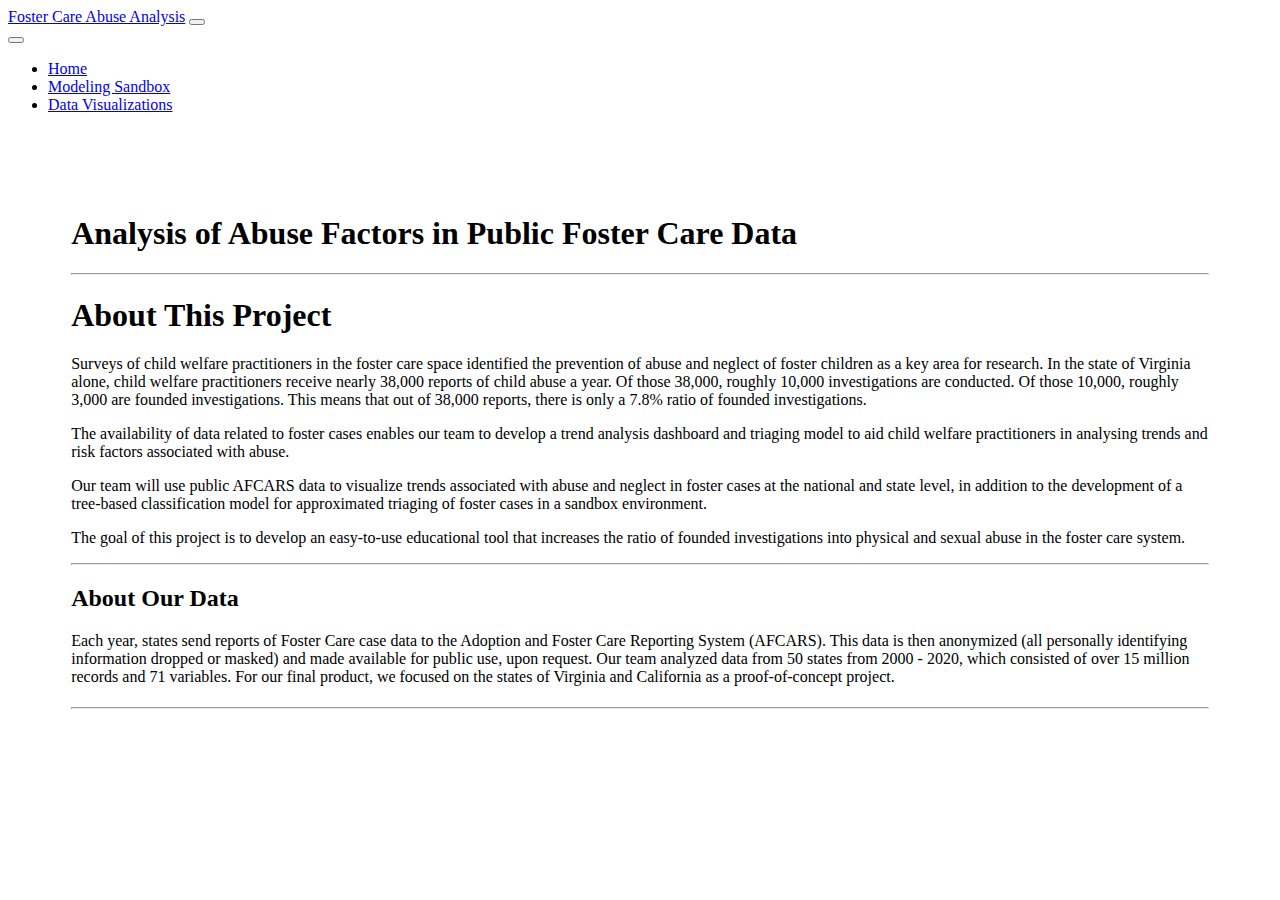
<file: webapp/index.html>
<!DOCTYPE html>

<html>

<head>
    <meta charset="utf-8">
    <meta http-equiv="X-UA-Compatible" content="IE=edge">
    <title></title>
    <meta name="description" content="">
    <meta name="viewport" content="width=device-width, initial-scale=1">
    <link href="https://cdn.jsdelivr.net/npm/bootstrap@5.2.2/dist/css/bootstrap.min.css" rel="stylesheet" integrity="sha384-Zenh87qX5JnK2Jl0vWa8Ck2rdkQ2Bzep5IDxbcnCeuOxjzrPF/et3URy9Bv1WTRi" crossorigin="anonymous">
    <link rel="stylesheet" href="style.css">
</head>

<body>
    <!--NAVBAR-->
    <nav class="navbar fixed-top navbar-expand-lg navbar-dark bg-dark" aria-label="Offcanvas navbar large">
        <div class="container-fluid">
            <a class="navbar-brand" href="#">Foster Care Abuse Analysis</a>
            <button class="navbar-toggler" type="button" data-bs-toggle="offcanvas" data-bs-target="#offcanvasNavbar2" aria-controls="offcanvasNavbar2">
        <span class="navbar-toggler-icon"></span>
      </button>
            <div class="offcanvas offcanvas-end text-bg-dark" tabindex="-1" id="offcanvasNavbar2" aria-labelledby="offcanvasNavbar2Label">
                <div class="offcanvas-header">
                    <button type="button" class="btn-close btn-close-white" data-bs-dismiss="offcanvas" aria-label="Close"></button>
                </div>
                <div class="offcanvas-body">
                    <ul class="navbar-nav justify-content-end flex-grow-1 pe-3">
                        <li class="nav-item">
                            <a class="nav-link active" aria-current="page" href="#">Home</a>
                        </li>
                        <li class="nav-item">
                            <a class="nav-link" href="sandbox.html">Modeling Sandbox</a>
                        </li>
                        <li class="nav-item">
                            <a class="nav-link" href="visualizations.html">Data Visualizations</a>
                        </li>
                    </ul>

                </div>
            </div>
        </div>
    </nav>
    <div class="content">
        <!--Hero Viz-->
        <div class="px-4 pt-5 my-5 text-center border-bottom">
            <h1 class="display-4 fw-bold">Analysis of Abuse Factors in Public Foster Care Data</h1>
            <hr>
            <p></p>
            <div class="col-lg-12 mx-auto">
                <h1>About This Project</h1>
                <p>Surveys of child welfare practitioners in the foster care space identified the prevention of abuse and neglect of foster children as a key area for research. In the state of Virginia alone, child welfare practitioners receive nearly 38,000
                    reports of child abuse a year. Of those 38,000, roughly 10,000 investigations are conducted. Of those 10,000, roughly 3,000 are founded investigations. This means that out of 38,000 reports, there is only a 7.8% ratio of founded investigations.
                </p>
                <p>The availability of data related to foster cases enables our team to develop a trend analysis dashboard and triaging model to aid child welfare practitioners in analysing trends and risk factors associated with abuse.
                </p>
                <p>
                    </strong>Our team will use public AFCARS data to visualize trends associated with abuse and neglect in foster cases at the national and state level, in addition to the development of a tree-based classification model for approximated triaging
                    of foster cases in a sandbox environment.</p>
                <p>
                    </strong> The goal of this project is to develop an easy-to-use educational tool that increases the ratio of founded investigations into physical and sexual abuse in the foster care system. </p>
                <p></p>
                <hr>
                <h2>About Our Data</h2>
                <p>Each year, states send reports of Foster Care case data to the Adoption and Foster Care Reporting System (AFCARS). This data is then anonymized (all personally identifying information dropped or masked) and made available for public use,
                    upon request. Our team analyzed data from 50 states from 2000 - 2020, which consisted of over 15 million records and 71 variables. For our final product, we focused on the states of Virginia and California as a proof-of-concept project.</p>
                <h1></h1>
                <hr>
            </div>
            <div class="col-lg-12 mx-auto">

            </div>
        </div>
        <!--Dashboard visualizations-->



    </div>

    <script src="" async defer></script>
    <script src="https://cdn.jsdelivr.net/npm/bootstrap@5.2.2/dist/js/bootstrap.bundle.min.js" integrity="sha384-OERcA2EqjJCMA+/3y+gxIOqMEjwtxJY7qPCqsdltbNJuaOe923+mo//f6V8Qbsw3" crossorigin="anonymous"></script>

</body>

</html>
</file>
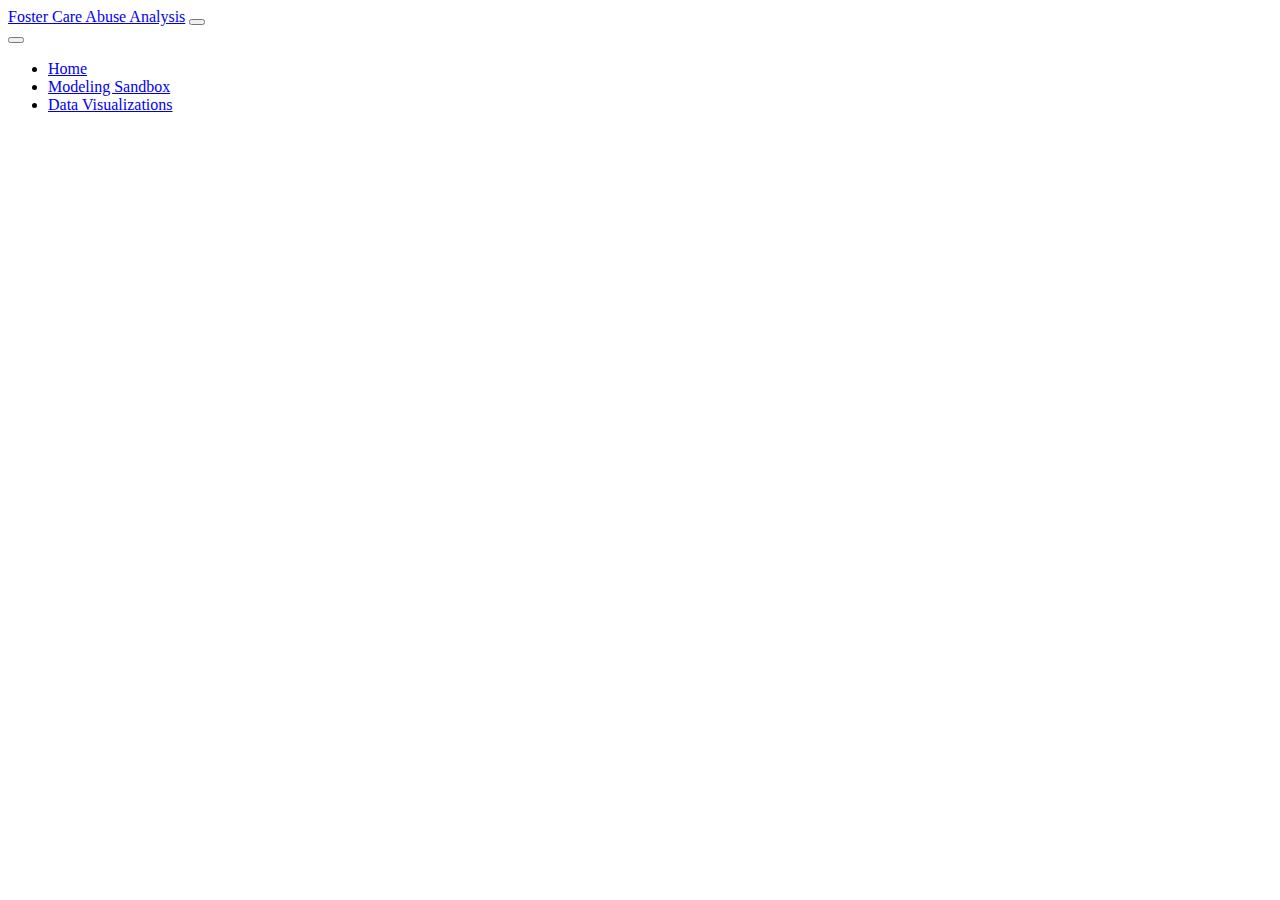
<file: webapp/visualizations.html>
<!DOCTYPE html>

<html>

<head>
    <meta charset="utf-8">
    <meta http-equiv="X-UA-Compatible" content="IE=edge">
    <title></title>
    <meta name="description" content="">
    <meta name="viewport" content="width=device-width, initial-scale=1">
    <link href="https://cdn.jsdelivr.net/npm/bootstrap@5.2.2/dist/css/bootstrap.min.css" rel="stylesheet" integrity="sha384-Zenh87qX5JnK2Jl0vWa8Ck2rdkQ2Bzep5IDxbcnCeuOxjzrPF/et3URy9Bv1WTRi" crossorigin="anonymous">
    <link rel="stylesheet" href="style.css">
</head>

<body>
    <!--NAVBAR-->
    <nav class="navbar fixed-top navbar-expand-lg navbar-dark bg-dark" aria-label="Offcanvas navbar large">
        <div class="container-fluid">
            <a class="navbar-brand" href="#">Foster Care Abuse Analysis</a>
            <button class="navbar-toggler" type="button" data-bs-toggle="offcanvas" data-bs-target="#offcanvasNavbar2" aria-controls="offcanvasNavbar2">
        <span class="navbar-toggler-icon"></span>
      </button>
            <div class="offcanvas offcanvas-end text-bg-dark" tabindex="-1" id="offcanvasNavbar2" aria-labelledby="offcanvasNavbar2Label">
                <div class="offcanvas-header">
                    <button type="button" class="btn-close btn-close-white" data-bs-dismiss="offcanvas" aria-label="Close"></button>
                </div>
                <div class="offcanvas-body">
                    <ul class="navbar-nav justify-content-end flex-grow-1 pe-3">
                        <li class="nav-item">
                            <a class="nav-link" href="index.html">Home</a>
                        </li>
                        <li class="nav-item">
                            <a class="nav-link" href="sandbox.html">Modeling Sandbox</a>
                        </li>
                        <li class="nav-item">
                            <a class="nav-link active" aria-current="page" href="#">Data Visualizations</a>
                        </li>
                    </ul>

                </div>
            </div>
        </div>
    </nav>

    <!--Visualizations-->
    <!--Viz 1-->
    <div class="col-lg-12">
        <div class='tableauPlaceholder' id='viz1670192074041' style='position: relative'><noscript><a href='#'><img alt=' ' src='https:&#47;&#47;public.tableau.com&#47;static&#47;images&#47;na&#47;natlviz&#47;Infographic&#47;1_rss.png' style='border: none' /></a></noscript><object class='tableauViz' style='display:none;'><param name='host_url' value='https%3A%2F%2Fpublic.tableau.com%2F' /> <param name='embed_code_version' value='3' /> <param name='site_root' value='' /><param name='name' value='natlviz&#47;Infographic' /><param name='tabs' value='yes' /><param name='toolbar' value='yes' /><param name='static_image' value='https:&#47;&#47;public.tableau.com&#47;static&#47;images&#47;na&#47;natlviz&#47;Infographic&#47;1.png' /> <param name='animate_transition' value='yes' /><param name='display_static_image' value='yes' /><param name='display_spinner' value='yes' /><param name='display_overlay' value='yes' /><param name='display_count' value='yes' /><param name='language' value='en-US' /><param name='filter' value='publish=yes' /></object></div>
        <script type='text/javascript'>
            var divElement = document.getElementById('viz1670192074041');
            var vizElement = divElement.getElementsByTagName('object')[0];
            if (divElement.offsetWidth > 800) {
                vizElement.style.width = '100%';
                vizElement.style.minHeight = '750px';
                vizElement.style.maxHeight = (divElement.offsetWidth * 1.77) + 'px';
            } else if (divElement.offsetWidth > 500) {
                vizElement.style.width = '100%';
                vizElement.style.minHeight = '750px';
                vizElement.style.maxHeight = (divElement.offsetWidth * 1.77) + 'px';
            } else {
                vizElement.style.width = '100%';
                vizElement.style.minHeight = '750px';
                vizElement.style.maxHeight = (divElement.offsetWidth * 1.77) + 'px';
            }
            var scriptElement = document.createElement('script');
            scriptElement.src = 'https://public.tableau.com/javascripts/api/viz_v1.js';
            vizElement.parentNode.insertBefore(scriptElement, vizElement);
        </script>

        <!--Viz 2-->
        <div class='tableauPlaceholder' id='viz1670187238947' style='position: relative'><noscript><a href='#'><img alt=' ' src='https:&#47;&#47;public.tableau.com&#47;static&#47;images&#47;fo&#47;fostercaretimeline&#47;Data&#47;1_rss.png' style='border: none' /></a></noscript><object class='tableauViz' style='display:none;'><param name='host_url' value='https%3A%2F%2Fpublic.tableau.com%2F' /> <param name='embed_code_version' value='3' /> <param name='site_root' value='' /><param name='name' value='fostercaretimeline&#47;Data' /><param name='tabs' value='no' /><param name='toolbar' value='yes' /><param name='static_image' value='https:&#47;&#47;public.tableau.com&#47;static&#47;images&#47;fo&#47;fostercaretimeline&#47;Data&#47;1.png' /> <param name='animate_transition' value='yes' /><param name='display_static_image' value='yes' /><param name='display_spinner' value='yes' /><param name='display_overlay' value='yes' /><param name='display_count' value='yes' /><param name='language' value='en-US' /></object></div>
        <script type='text/javascript'>
            var divElement = document.getElementById('viz1670187238947');
            var vizElement = divElement.getElementsByTagName('object')[0];
            vizElement.style.width = '920px';
            vizElement.style.height = '852px';
            var scriptElement = document.createElement('script');
            scriptElement.src = 'https://public.tableau.com/javascripts/api/viz_v1.js';
            vizElement.parentNode.insertBefore(scriptElement, vizElement);
        </script>



        <!--Viz 3-->
        <div class='tableauPlaceholder' id='viz1670187256179' style='position: relative'><noscript><a href='#'><img alt=' ' src='https:&#47;&#47;public.tableau.com&#47;static&#47;images&#47;Pa&#47;Parentaldemographics-e&#47;Dashboard6&#47;1_rss.png' style='border: none' /></a></noscript><object class='tableauViz' style='display:none;'><param name='host_url' value='https%3A%2F%2Fpublic.tableau.com%2F' /> <param name='embed_code_version' value='3' /> <param name='site_root' value='' /><param name='name' value='Parentaldemographics-e&#47;Dashboard6' /><param name='tabs' value='no' /><param name='toolbar' value='yes' /><param name='static_image' value='https:&#47;&#47;public.tableau.com&#47;static&#47;images&#47;Pa&#47;Parentaldemographics-e&#47;Dashboard6&#47;1.png' /> <param name='animate_transition' value='yes' /><param name='display_static_image' value='yes' /><param name='display_spinner' value='yes' /><param name='display_overlay' value='yes' /><param name='display_count' value='yes' /><param name='language' value='en-US' /></object></div>
        <script type='text/javascript'>
            var divElement = document.getElementById('viz1670187256179');
            var vizElement = divElement.getElementsByTagName('object')[0];
            if (divElement.offsetWidth > 800) {
                vizElement.style.width = '1000px';
                vizElement.style.height = '827px';
            } else if (divElement.offsetWidth > 500) {
                vizElement.style.width = '1000px';
                vizElement.style.height = '827px';
            } else {
                vizElement.style.width = '100%';
                vizElement.style.height = '827px';
            }
            var scriptElement = document.createElement('script');
            scriptElement.src = 'https://public.tableau.com/javascripts/api/viz_v1.js';
            vizElement.parentNode.insertBefore(scriptElement, vizElement);
        </script>

        <!--Viz 4-->
        <div class='tableauPlaceholder' id='viz1670187270656' style='position: relative'><noscript><a href='#'><img alt=' ' src='https:&#47;&#47;public.tableau.com&#47;static&#47;images&#47;To&#47;Totalremovaltrends-b&#47;Story2&#47;1_rss.png' style='border: none' /></a></noscript><object class='tableauViz' style='display:none;'><param name='host_url' value='https%3A%2F%2Fpublic.tableau.com%2F' /> <param name='embed_code_version' value='3' /> <param name='site_root' value='' /><param name='name' value='Totalremovaltrends-b&#47;Story2' /><param name='tabs' value='no' /><param name='toolbar' value='yes' /><param name='static_image' value='https:&#47;&#47;public.tableau.com&#47;static&#47;images&#47;To&#47;Totalremovaltrends-b&#47;Story2&#47;1.png' /> <param name='animate_transition' value='yes' /><param name='display_static_image' value='yes' /><param name='display_spinner' value='yes' /><param name='display_overlay' value='yes' /><param name='display_count' value='yes' /><param name='language' value='en-US' /></object></div>
        <script type='text/javascript'>
            var divElement = document.getElementById('viz1670187270656');
            var vizElement = divElement.getElementsByTagName('object')[0];
            vizElement.style.width = '1016px';
            vizElement.style.height = '991px';
            var scriptElement = document.createElement('script');
            scriptElement.src = 'https://public.tableau.com/javascripts/api/viz_v1.js';
            vizElement.parentNode.insertBefore(scriptElement, vizElement);
        </script>

        <!--Viz 5-->
        <div class='tableauPlaceholder' id='viz1670187994075' style='position: relative'><noscript><a href='#'><img alt='Summary ' src='https:&#47;&#47;public.tableau.com&#47;static&#47;images&#47;Nu&#47;Numberofremovalsofchildren&#47;Summary&#47;1_rss.png' style='border: none' /></a></noscript><object class='tableauViz' style='display:none;'><param name='host_url' value='https%3A%2F%2Fpublic.tableau.com%2F' /> <param name='embed_code_version' value='3' /> <param name='site_root' value='' /><param name='name' value='Numberofremovalsofchildren&#47;Summary' /><param name='tabs' value='no' /><param name='toolbar' value='yes' /><param name='static_image' value='https:&#47;&#47;public.tableau.com&#47;static&#47;images&#47;Nu&#47;Numberofremovalsofchildren&#47;Summary&#47;1.png' /> <param name='animate_transition' value='yes' /><param name='display_static_image' value='yes' /><param name='display_spinner' value='yes' /><param name='display_overlay' value='yes' /><param name='display_count' value='yes' /><param name='language' value='en-US' /></object></div>
        <script type='text/javascript'>
            var divElement = document.getElementById('viz1670187994075');
            var vizElement = divElement.getElementsByTagName('object')[0];
            vizElement.style.minWidth = '420px';
            vizElement.style.maxWidth = '650px';
            vizElement.style.width = '100%';
            vizElement.style.minHeight = '587px';
            vizElement.style.maxHeight = '887px';
            vizElement.style.height = (divElement.offsetWidth * 0.75) + 'px';
            var scriptElement = document.createElement('script');
            scriptElement.src = 'https://public.tableau.com/javascripts/api/viz_v1.js';
            vizElement.parentNode.insertBefore(scriptElement, vizElement);
        </script>

        <!--Viz 6-->
        <div class='tableauPlaceholder' id='viz1670187308004' style='position: relative'><noscript><a href='#'><img alt=' ' src='https:&#47;&#47;public.tableau.com&#47;static&#47;images&#47;Pa&#47;Parentaldemographics-c&#47;Dashboard62&#47;1_rss.png' style='border: none' /></a></noscript><object class='tableauViz' style='display:none;'><param name='host_url' value='https%3A%2F%2Fpublic.tableau.com%2F' /> <param name='embed_code_version' value='3' /> <param name='site_root' value='' /><param name='name' value='Parentaldemographics-c&#47;Dashboard62' /><param name='tabs' value='no' /><param name='toolbar' value='yes' /><param name='static_image' value='https:&#47;&#47;public.tableau.com&#47;static&#47;images&#47;Pa&#47;Parentaldemographics-c&#47;Dashboard62&#47;1.png' /> <param name='animate_transition' value='yes' /><param name='display_static_image' value='yes' /><param name='display_spinner' value='yes' /><param name='display_overlay' value='yes' /><param name='display_count' value='yes' /><param name='language' value='en-US' /></object></div>
        <script type='text/javascript'>
            var divElement = document.getElementById('viz1670187308004');
            var vizElement = divElement.getElementsByTagName('object')[0];
            if (divElement.offsetWidth > 800) {
                vizElement.style.minWidth = '200px';
                vizElement.style.maxWidth = '3000px';
                vizElement.style.width = '100%';
                vizElement.style.minHeight = '587px';
                vizElement.style.maxHeight = '887px';
                vizElement.style.height = (divElement.offsetWidth * 0.75) + 'px';
            } else if (divElement.offsetWidth > 500) {
                vizElement.style.minWidth = '200px';
                vizElement.style.maxWidth = '3000px';
                vizElement.style.width = '100%';
                vizElement.style.minHeight = '587px';
                vizElement.style.maxHeight = '887px';
                vizElement.style.height = (divElement.offsetWidth * 0.75) + 'px';
            } else {
                vizElement.style.width = '100%';
                vizElement.style.height = '1527px';
            }
            var scriptElement = document.createElement('script');
            scriptElement.src = 'https://public.tableau.com/javascripts/api/viz_v1.js';
            vizElement.parentNode.insertBefore(scriptElement, vizElement);
        </script>
    </div>

    <!--end of visualizations-->
    <script src="" async defer></script>
    <script src="https://cdn.jsdelivr.net/npm/bootstrap@5.2.2/dist/js/bootstrap.bundle.min.js" integrity="sha384-OERcA2EqjJCMA+/3y+gxIOqMEjwtxJY7qPCqsdltbNJuaOe923+mo//f6V8Qbsw3" crossorigin="anonymous"></script>

</body>

</html>
</file>
<file: webapp/style.css>
.content {
    padding: 5%/* or whatever */
}

.tableauPlaceholder {
    height: 100%;
    width: 100%;
    margin: auto;
    text-align: center;
    justify-content: center;
}
</file>
